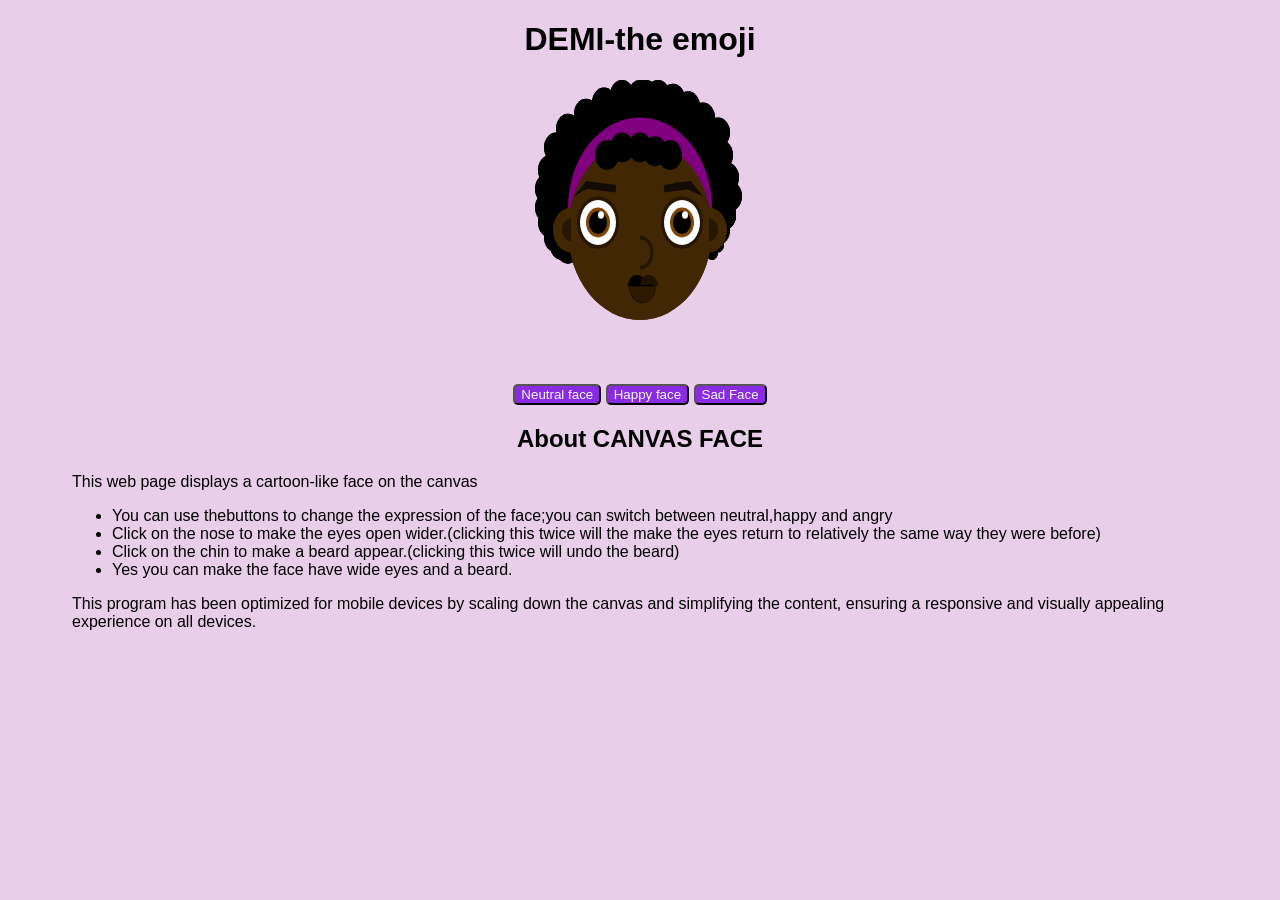
<file: index.html>
<!DOCTYPE html>
<html lang="en">
  <head>
    <meta charset="UTF-8" >
    <meta name="viewport" content="width=device-width, initial-scale=1.0" >
    <meta name="Author" content="Folademilade Oyeleke">
    <title>DEMI-the emoji</title>
    <link href="folademiladeoyeleke.css" rel="stylesheet" />
  </head>
  <body>
    <header>
      <h1>DEMI-the emoji</h1>
    </header>
    <div id="canvas-container">
      <canvas id="canvasFace"></canvas>
    </div>
    
    <div class="button-container">
      <button id="neutral-face">Neutral face</button>
      <button id="happy-face">Happy face</button>
      <button id="sad-face">Sad Face</button>
    </div>
    <script src="folademiladeoyeleke.js"></script>
    <h2>About CANVAS FACE</h2>
    <p>
      This web page displays a cartoon-like face on the canvas
      <ul>
     <li> You can use thebuttons to change the expression of the face;you can switch between neutral,happy and angry</li> 
      <li> Click on the nose to make the eyes open wider.(clicking this twice will the make the eyes return to relatively the same way they were before)</li>
     <li>Click on the chin to make a beard appear.(clicking this twice will undo the beard)</li>
     <li>Yes you can make the face have wide eyes and a beard.</li>
     </ul>
     This program has been optimized for mobile devices by scaling down the canvas and simplifying the content, 
     ensuring a responsive and visually appealing experience on all devices.
    </p>
  </body>
</html>
</file>
<file: folademiladeoyeleke.css>
body {
  background-color: rgb(232, 206, 233);
  font-family: Verdana, Geneva, Tahoma, sans-serif;
  padding: 0% 5%;
}
#canvas-container,
.button-container,
header,
h2 {
  text-align: center;
}
button{
    background-color: blueviolet;
    color: aliceblue;
    border-radius: 5px;
}
</file>
